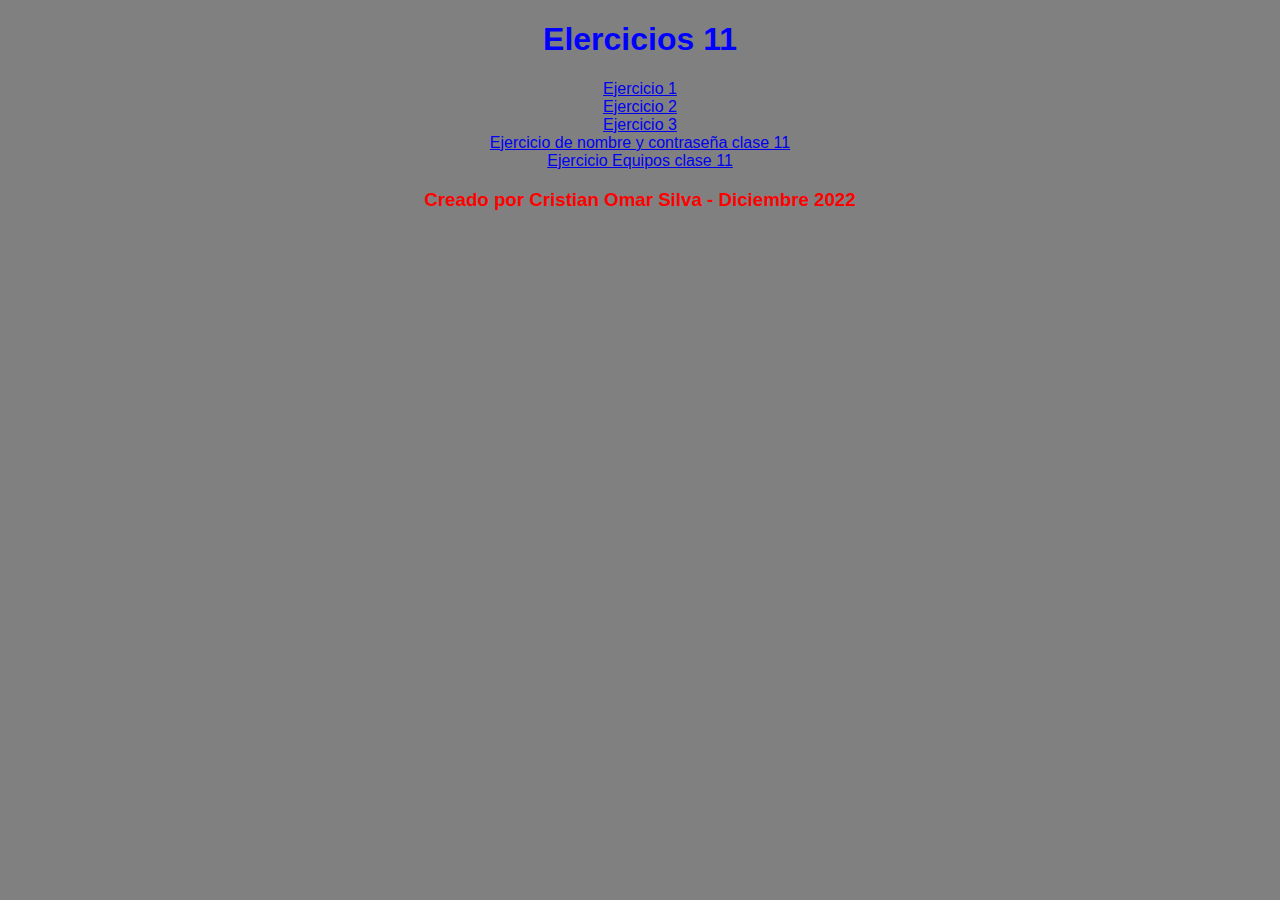
<file: index.html>
<!DOCTYPE html>
<html lang="en">

<head>
    <meta charset="UTF-8">
    <meta http-equiv="X-UA-Compatible" content="IE=edge">
    <meta name="viewport" content="width=device-width, initial-scale=1.0">
    <!-- link css -->
    <link rel="stylesheet" href="./css/style.css">
    <title>Ejercicios 11</title>
</head>

<body>
    <h1 class="titulo">Elercicios 11</h1>
    <di class="links">
        <li><a href="./Ejercicio1/Ejercicio1.html" target="_blank">Ejercicio 1</a></li>
        <li><a href="./Ejercicio2/Ejercicio2.html" target="_blank">Ejercicio 2</a></li>
        <li><a href="./Ejercicio3/Ejercicio3.html" target="_blank">Ejercicio 3</a></li>
        <li><a href="./ingresousuario/pass.html" target="_blank">Ejercicio de nombre y contraseña clase 11</a></li>
        <!-- Usuario: cristian Pass: 1234 -->
        <li><a href="./equipos/equipos.html" target="_blank">Ejercicio Equipos clase 11</a></li>
    </di>
    <h3 class="pie">Creado por Cristian Omar Silva - Diciembre 2022</h3>
</body>

</html>
</file>
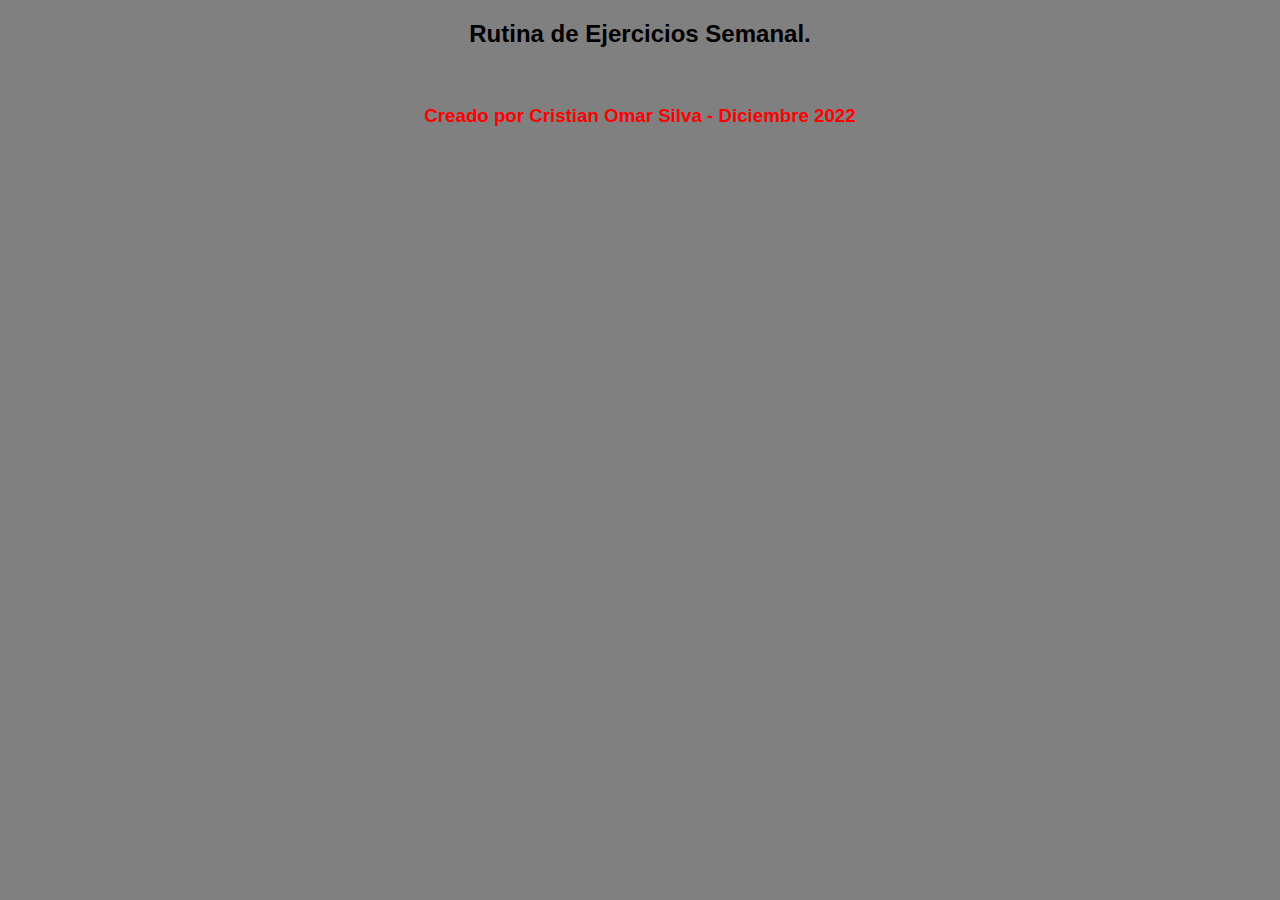
<file: Ejercicio1/Ejercicio1.html>
<!DOCTYPE html>
<html lang="en">

<head>
    <meta charset="UTF-8">
    <meta http-equiv="X-UA-Compatible" content="IE=edge">
    <meta name="viewport" content="width=device-width, initial-scale=1.0">
    <!-- link css -->
    <link rel="stylesheet" href="../css/style.css">
    <title>Ejercicio 1</title>
</head>

<body>
    <h2>Rutina de Ejercicios Semanal.</h2>
    <!-- link js -->
    <script src="./js/script.js"></script>
    <br>
    <h3 class="pie">Creado por Cristian Omar Silva - Diciembre 2022</h3>
</body>

</html>
</file>
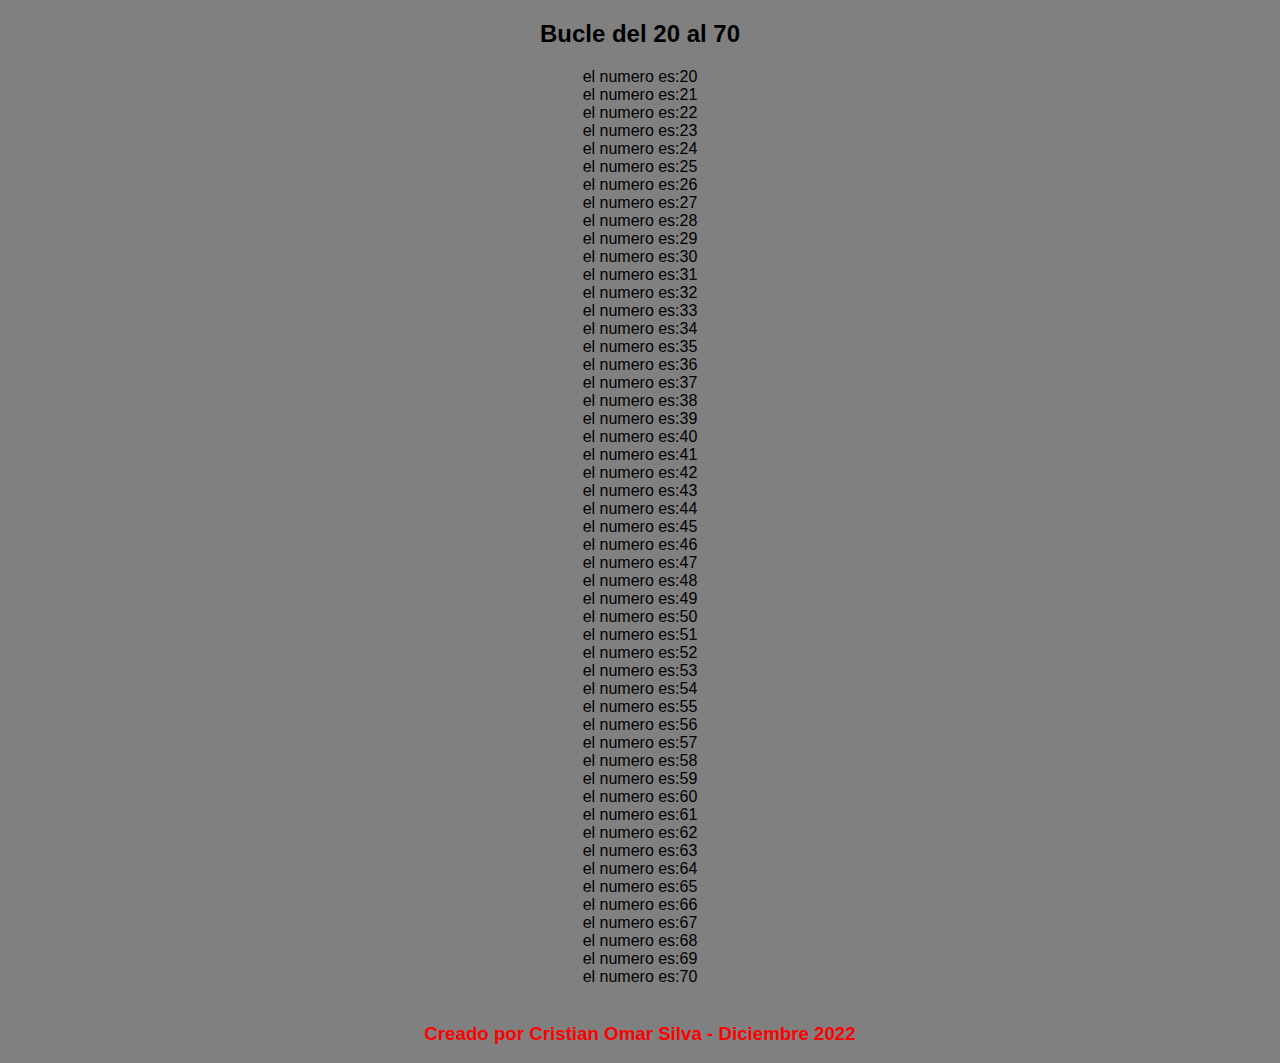
<file: Ejercicio2/ejercicio2.html>
<!DOCTYPE html>
<html lang="en">

<head>
    <meta charset="UTF-8">
    <meta http-equiv="X-UA-Compatible" content="IE=edge">
    <meta name="viewport" content="width=device-width, initial-scale=1.0">
    <!-- link css -->
    <link rel="stylesheet" href="../css/style.css">
    <title>Ejercicio 2</title>
</head>

<body>
    <h2>Bucle del 20 al 70</h2>
    <!-- link js -->
    <script src="./js/scrip.js"></script>
    <br>
    <h3 class="pie">Creado por Cristian Omar Silva - Diciembre 2022</h3>
</body>

</html>
</file>
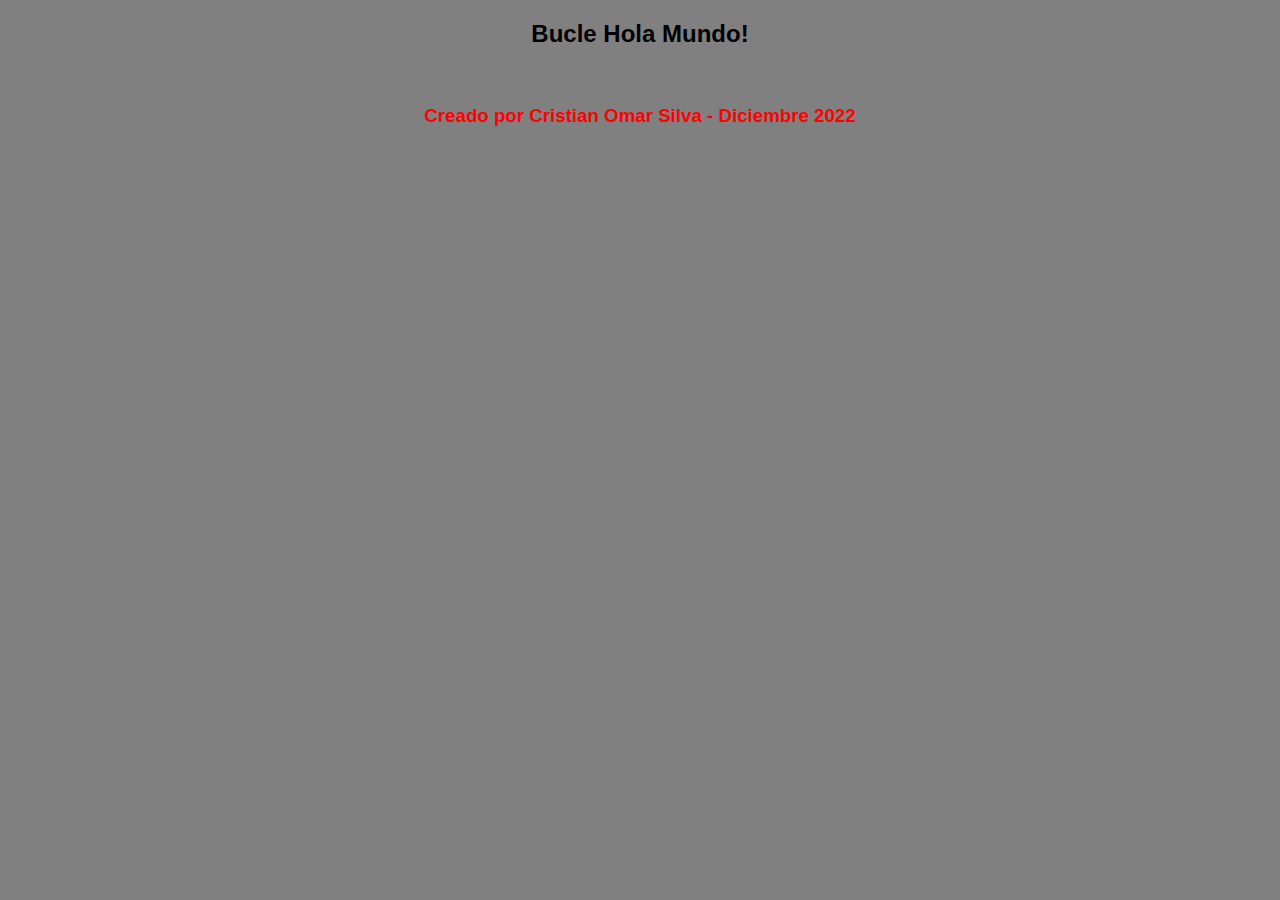
<file: Ejercicio3/ejercicio3.html>
<!DOCTYPE html>
<html lang="en">

<head>
    <meta charset="UTF-8">
    <meta http-equiv="X-UA-Compatible" content="IE=edge">
    <meta name="viewport" content="width=device-width, initial-scale=1.0">
    <!-- link css -->
    <link rel="stylesheet" href="../css/style.css">
    <title>Ejercicio 3</title>
</head>

<body>
    <h2>Bucle Hola Mundo!</h2>
    <!-- link js -->
    <script src="./js/scrip.js"></script>
    <br>
    <h3 class="pie">Creado por Cristian Omar Silva - Diciembre 2022</h3>
</body>

</html>
</file>
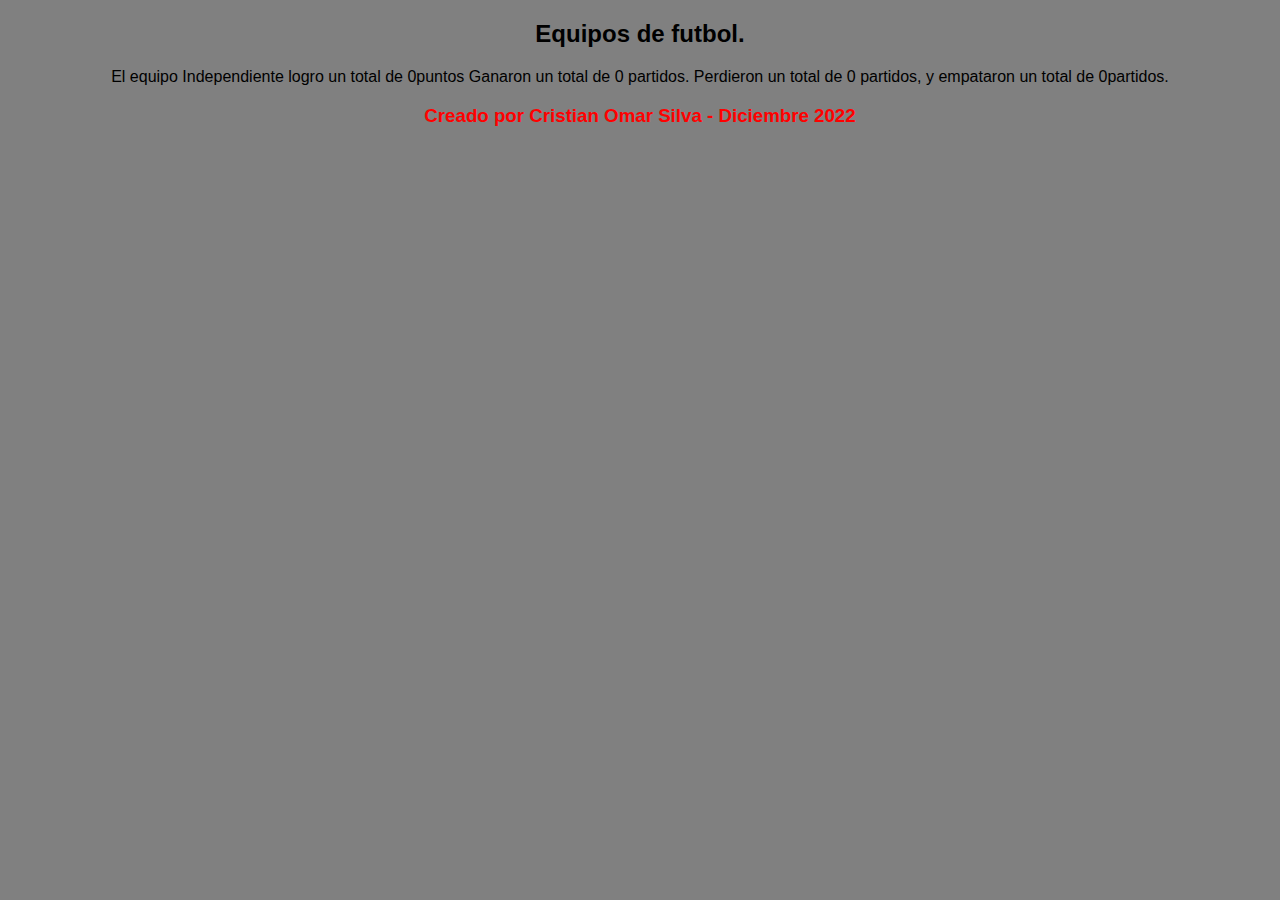
<file: equipos/equipos.html>
<!DOCTYPE html>
<html lang="en">

<head>
    <meta charset="UTF-8">
    <meta http-equiv="X-UA-Compatible" content="IE=edge">
    <meta name="viewport" content="width=device-width, initial-scale=1.0">
    <!-- link css -->
    <link rel="stylesheet" href="../css/style.css">
    <title>Equipo de Futbol</title>
</head>

<body>
    <h2>Equipos de futbol.</h2>
    <!-- link js -->
    <script src="./js/scrip.js"></script>
    <br>
    <h3 class="pie">Creado por Cristian Omar Silva - Diciembre 2022</h3>
</body>

</html>
</file>
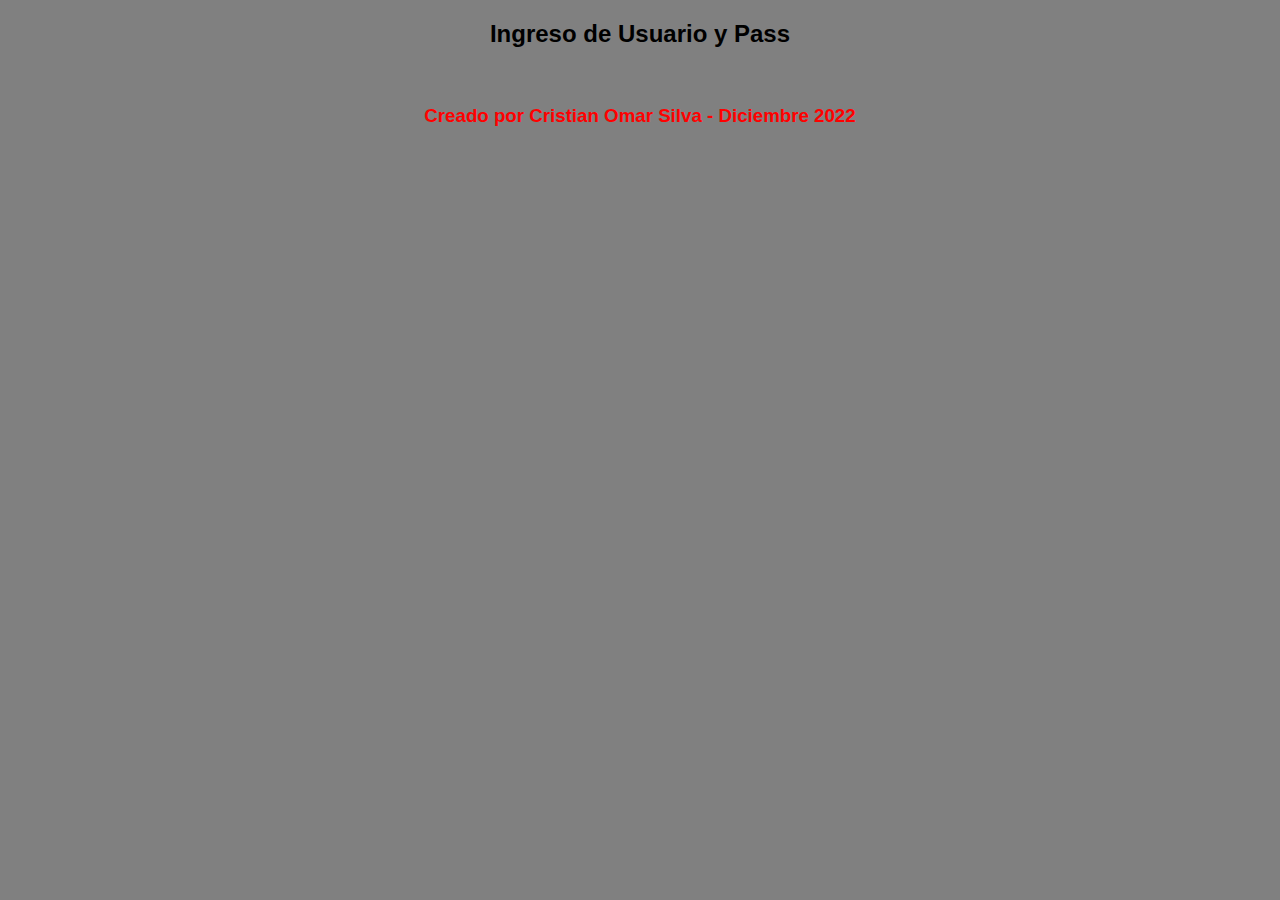
<file: ingresousuario/pass.html>
<!DOCTYPE html>
<html lang="en">

<head>
    <meta charset="UTF-8">
    <meta http-equiv="X-UA-Compatible" content="IE=edge">
    <meta name="viewport" content="width=device-width, initial-scale=1.0">
    <!-- link css -->
    <link rel="stylesheet" href="../css/style.css">
    <title>loging</title>
</head>

<body>
    <h2>Ingreso de Usuario y Pass</h2>
    <!-- link js -->
    <script src="./js/script.js"></script>
    <br>
    <h3 class="pie">Creado por Cristian Omar Silva - Diciembre 2022</h3>
</body>

</html>
</file>
<file: css/style.css>
Body {
    Background-color: gray;
    text-align: center;
    font-family: Impact, Haettenschweiler, 'Arial Narrow Bold', sans-serif;
}

.titulo {
    color: blue;
    font-family: Impact, Haettenschweiler, 'Arial Narrow Bold', sans-serif;
}

.links {
    color: green;
    font-family: 'Franklin Gothic Medium', 'Arial Narrow', Arial, sans-serif;
    text-decoration-line: none;
}

.pie {
    color: red;
    font-family: 'Gill Sans', 'Gill Sans MT', Calibri, 'Trebuchet MS', sans-serif;
}
</file>
